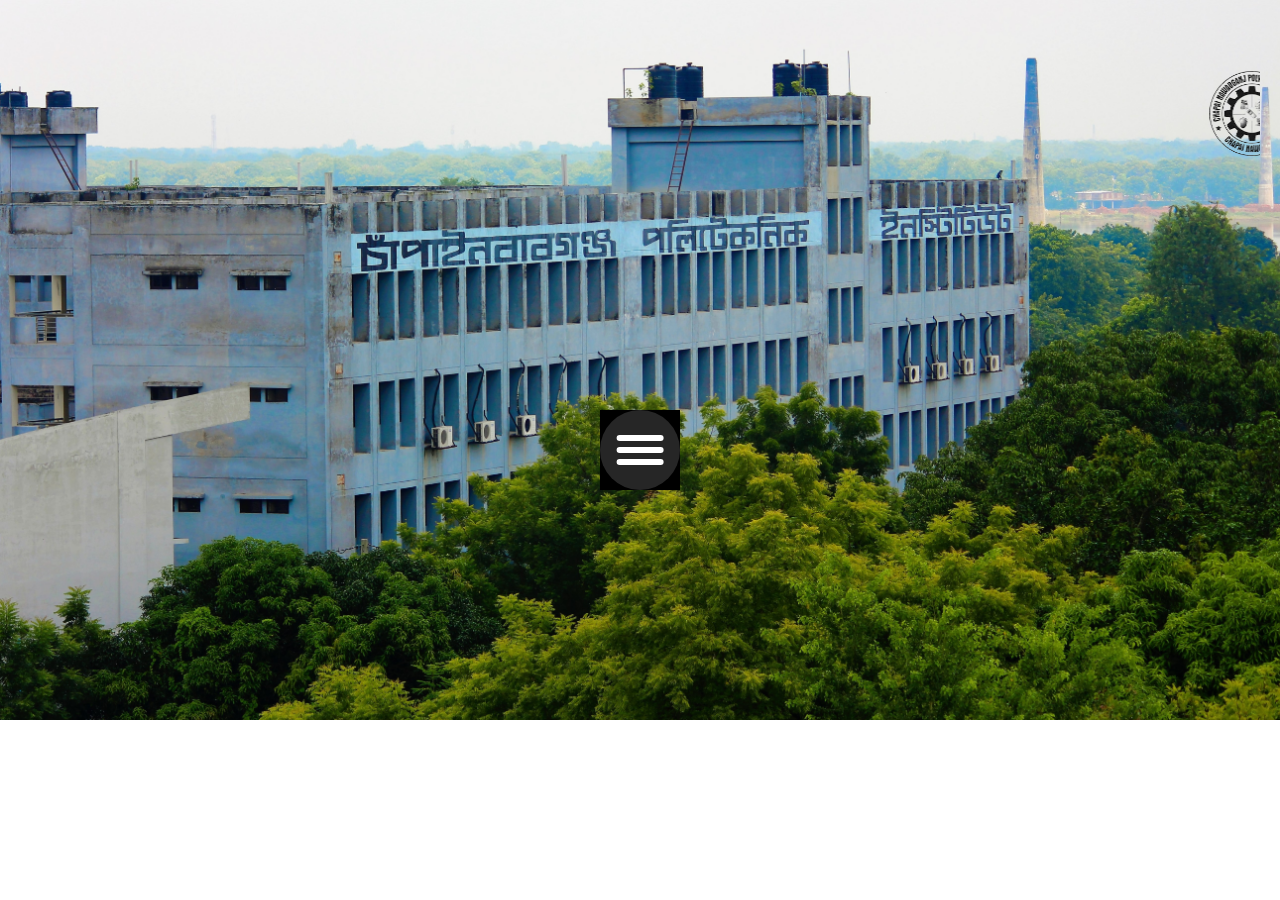
<file: index.html>
<!DOCTYPE html>
<html lang="en">

<head>
    <meta charset="UTF-8">
	
	  <!-- bootstrap link -->
   <link rel="stylesheet" href="https://cdn.jsdelivr.net/npm/bootstrap@4.3.1/dist/css/bootstrap.min.css" integrity="sha384-ggOyR0iXCbMQv3Xipma34MD+dH/1fQ784/j6cY/iJTQUOhcWr7x9JvoRxT2MZw1T" crossorigin="anonymous">
	
    <!-- ==== style sheet ==== -->
    <link rel="stylesheet" href="style.css">
    <link rel="stylesheet" href="https://pro.fontawesome.com/releases/v5.10.0/css/all.css"
        integrity="sha384-AYmEC3Yw5cVb3ZcuHtOA93w35dYTsvhLPVnYs9eStHfGJvOvKxVfELGroGkvsg+p" crossorigin="anonymous" />
    <title>CNPI</title>
</head>

<body>

 <form method="post" action="haseb.php">
 <form method="post" action="haseb1.php">
 
 	  <div class="text-success  my-5 py-0 text-center">
       <div class="card-body">
        <marquee><h3> <img src="logo.png" alt="logo" height="85px" width="85px"/> <b>চাঁপাইনবাবগঞ্জ পলিটেকনিক ইনস্টিটিউট</b></h3></marquee>
      </div>
    </div>
	
 
    <div class="menu">
        <div class="btn trigger">
            <span class="line"></span>
        </div>
        <div class="icons">
		 
            <div class="rotater">
		
			<a href="haseb.html">
                <div class="btn btn-icon">
					<img src="cv.png" alt="png" class="cv-img"/>
				</div>
			</a>
			 <div class="rotater">
                <div class="btn btn-icon">
                    <i class="fab fa-facebook"></i>
                </div>
            </div>
            <div class="rotater">
                <div class="btn btn-icon">
                    <i class="fab fa-google-plus"></i>
                </div>
            </div>
            <div class="rotater">
                <div class="btn btn-icon">
                    <i class="fab fa-twitter"></i>
                </div>
            </div>
            <div class="rotater">
                <div class="btn btn-icon">
                    <i class="fab fa-dribbble"></i>
                </div>
            </div>
            <div class="rotater">
                <div class="btn btn-icon">
                    <i class="fab fa-linkedin"></i>
                </div>
            </div>
            <div class="rotater">
                <div class="btn btn-icon">
                    <i class="fab fa-github"></i>
                </div>
            </div>
            <div class="rotater">
                <div class="btn btn-icon">
                    <i class="fab fa-behance"></i>
                </div>
            </div>
         
            
           
            </div>
        </div>
    </div>
    <script src="https://code.jquery.com/jquery-3.6.0.slim.min.js"></script>
    <script>
        $(document).ready(function () {
            $(".trigger").click(function () {
                $(".menu").toggleClass("active");
            });
        });
    </script>
    <script type="text/javascript">

  var _gaq = _gaq || [];
  _gaq.push(['_setAccount', 'UA-36251023-1']);
  _gaq.push(['_setDomainName', 'jqueryscript.net']);
  _gaq.push(['_trackPageview']);

  (function() {
    var ga = document.createElement('script'); ga.type = 'text/javascript'; ga.async = true;
    ga.src = ('https:' == document.location.protocol ? 'https://ssl' : 'http://www') + '.google-analytics.com/ga.js';
    var s = document.getElementsByTagName('script')[0]; s.parentNode.insertBefore(ga, s);
  })();

</script>
</body>

</html>
</file>
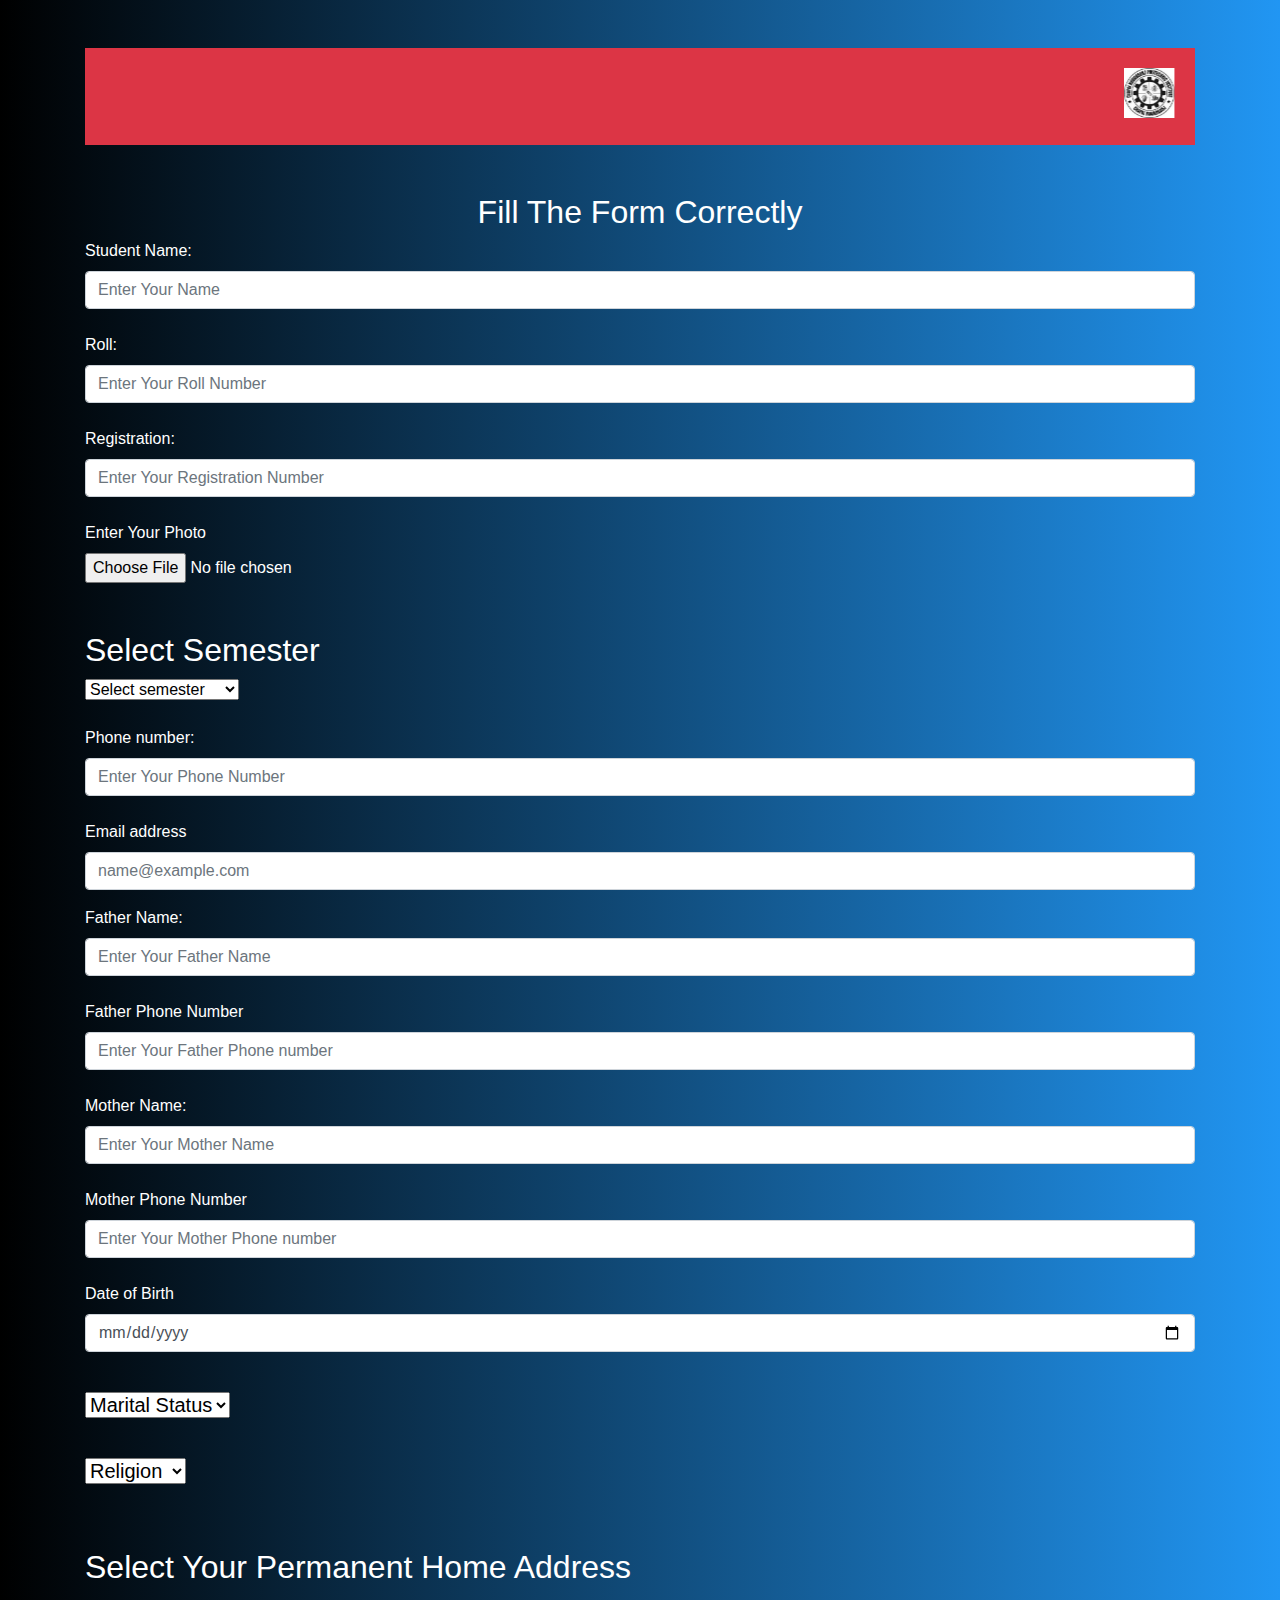
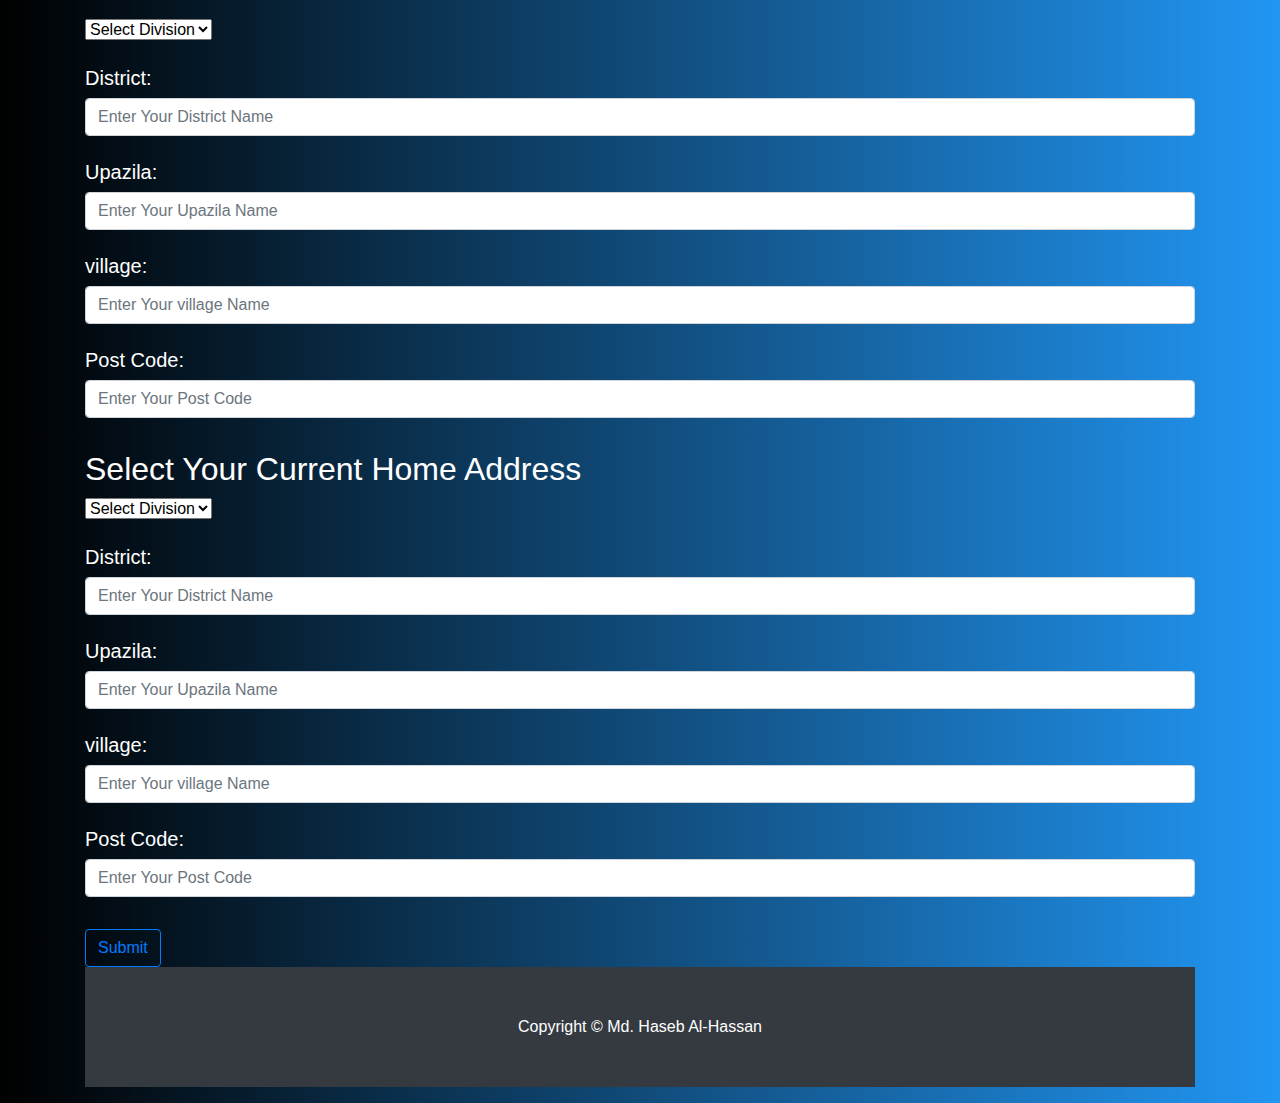
<file: haseb.html>
<!DOCTYPE html>
<html lang="en">
 <head> 
   <meta charset="utf-8">
   <meta name="viewport" content="width=device-width, initial-scale=1,      shrink-to-fit=no">
  
   <title>Chapai Nawabganj Polytechnic Institute</title>
   <!-- ==== style sheet ==== -->
    <link rel="stylesheet" href="haseb.css">
	
         <!-- bootstrap link -->
   <link rel="stylesheet" href="https://cdn.jsdelivr.net/npm/bootstrap@4.3.1/dist/css/bootstrap.min.css" integrity="sha384-ggOyR0iXCbMQv3Xipma34MD+dH/1fQ784/j6cY/iJTQUOhcWr7x9JvoRxT2MZw1T" crossorigin="anonymous">
        
		
		


 </head>
 
<body>
   
<form method="post" action="haseb1.php">



	
	<div class="container">
	
	
	  
		  <div class="text-success bg-danger my-5 py-0 text-center">
       <div class="card-body">
        <marquee><h3 class="text-white m-0"> <img src="cnpi.jpg" alt="logo" height="50px" width="50px"/> চাঁপাইনবাবগঞ্জ পলিটেকনিক ইনস্টিটিউট</h3></marquee>
      </div>
    </div>
	
	
	<div class="user-form">
            <h2 align="center" class="form-title">Fill The Form Correctly</h2>
            <form action="./cv" method="post" class="form-group" enctype="multipart/form-data">

			</div>
	
	 <div class="form-group">
    <label for="formGroupExampleInput">Student Name:</label>
    <input type="text" class="form-control" name="stu_name" placeholder="Enter Your Name">
	<br/> 
	
	
    <label for="formGroupExampleInput">Roll:</label>
    <input type="number" class="form-control" name="roll"  id="formGroupExampleInput" placeholder="Enter Your Roll Number">
	<br/> 
  
	<label for="formGroupExampleInput">Registration:</label>
    <input type="number" class="form-control" name="reg" id="formGroupExampleInput" placeholder="Enter Your Registration Number">
	<br/> 
 
	
	 <label for="exampleFormControlFile1">Enter Your Photo</label>
    <input type="file" class="form-control-file" name="photo" id="exampleFormControlFile1">
	
	<br/><br/> 
	
	
	 


	<h2> Select Semester </h2> 
	<select name ="add_semester">
	 <option> Select semester</option>
	 	<option value="Frist semister">Frist Semester</option>
	 		<option value="Second semister">Second Semester</option>
	 			<option value="Third semister">Third Semester</option>
	 				<option value="Fourth semister">Fourth Semester</option>
	 			<option value="Fifth semister">Fift Semester</option>
	 		<option value="Sixth semister">Sixth Semester</option>
	 	<option value="Seventh semister">Seventh Semester</option>
	 <option value="Eighth semister">Eighth Semester</option> </select>
	
	<br>
	</br>
	
	
	<label for="formGroupExampleInput">Phone number:</label>
    <input type="number" class="form-control" name="stu_number" id="formGroupExampleInput" placeholder="Enter Your Phone Number">
	<br/> 
	
	 <div class="form-group">
    <label for="exampleFormControlInput1">Email address</label>
    <input type="email" class="form-control" name="email" id="exampleFormControlInput1" placeholder="name@example.com">
  </div>
	
	<label for="formGroupExampleInput">Father Name:</label>
    <input type="text" class="form-control" name="f_name" id="formGroupExampleInput" placeholder="Enter Your Father Name">
	<br/> 
	
	<label for="exampleFormControlInput1">Father Phone Number</label>
    <input type="number" class="form-control" name="f_phone" id="exampleFormControlInput1" placeholder="Enter Your Father Phone number">
    <br/> 
	
	<label for="formGroupExampleInput">Mother Name:</label>
    <input type="text" class="form-control" name="m_name" id="formGroupExampleInput" placeholder="Enter Your Mother Name">
	<br/> 
	
	<label for="exampleFormControlInput1">Mother Phone Number</label>
    <input type="number" class="form-control" name="m_phone" id="exampleFormControlInput1" placeholder="Enter Your Mother Phone number">

	<br/> 
	
	
	
	
	
	<div class="mb-3 form-floating">
	<label for="date_of_birth" class="form-label">Date of Birth</label>
            <input type="date" class="form-control" name="date_of_birth" aria-describedby="date_of_birth"
                title="Date of Birth" placeholder="dd-mm-yyyy" required>
            
        </div>
	
	<br/> 
	
	<p class="h5">
	<select class="form-select mb-2" aria-label=".form-select-sm" name="marital_status" required>
        <option selected>Marital Status</option>
        <option value="Single">Single</option>
        <option value="Marriaged">Marriaged</option>
        <option value="Divorced">Divorced</option>
    </select>
	</p>
	
	
	<br/> 

	
	<p class="h5">
	  <select class="form-select mb-2" aria-label=".form-select-sm" name="religion" required>
                        <option selected>Religion</option>
                        <option value="Islam">Islam</option>
                        <option value="Hindu">Hindu</option>
                        <option value="Buddhis">Buddhis</option>
                        <option value="Christian">Christian</option>
                    </select>
	</p>
	<br/> 
	<br/> 
	
	
	
      	<!-- Permanent Home Address button -->
		
		<h2> Select Your Permanent Home Address </h2> 
		
		</br>
	
	
	
	<select name ="add_Permanent_Division">
	<option> Select Division</option>
		<option value="Division">Dhaka</option>
			<option value="Division">Rajshahi</option>
			<option value="Division">Rangpur</option>
				<option value="Division">Sylhet.</option>
			<option value="Division">Khulna</option>
			<option value="Division">Mymensingh.</option>
		<option value="Division">Chittagong</option>
	<option value="Division">Barisal</option> </select>
	
	
		<br/> 
				<br/> 
		<p class="h5">			
	<label for="formGroupExampleInput">District:</label>
    <input type="text" class="form-control" name="p-district" id="formGroupExampleInput" placeholder="Enter Your District Name">
	<br/> 
     
	<label for="formGroupExampleInput">Upazila:</label>
    <input type="text" class="form-control" name="p_upazila" id="formGroupExampleInput" placeholder="Enter Your Upazila Name">
	<br/> 
	
	<label for="formGroupExampleInput">village:</label>
    <input type="text" class="form-control" name="p_vilage" id="formGroupExampleInput" placeholder="Enter Your village Name">
	<br/> 
	
		<label for="exampleFormControlInput1">Post Code:</label>
    <input type="number" class="form-control" name="p_post_code" id="exampleFormControlInput1" placeholder="Enter Your Post Code">
	<br/> 
	</p>
	
	
	<h2> Select Your Current Home Address </h2> 
	<select name ="add_Current_Division">
	<option> Select Division</option>
		<option value="Frist semister">Dhaka</option>
			<option value="Second semister">Rajshahi</option>
				<option value="Third semister">Rangpur</option>
					<option value="Fourth semister">Sylhet.</option>
				<option value="Fifth semister">Khulna</option>
			<option value="Sixth semister">Mymensingh.</option>
		<option value="Seventh semister">Chittagong</option>
	<option value="Eighth semister">Barisal</option> </select>
	
		<br/> 
			<br/> 
	<p class="h5">
	<label for="formGroupExampleInput">District:</label>
    <input type="text" class="form-control" name="c_district" id="formGroupExampleInput" placeholder="Enter Your District Name">
	<br/> 

	<label for="formGroupExampleInput">Upazila:</label>
    <input type="text" class="form-control" name="c_upazila" id="formGroupExampleInput" placeholder="Enter Your Upazila Name">
	<br/> 
	
	<label for="formGroupExampleInput">village:</label>
    <input type="text" class="form-control" name="c_vilage" id="formGroupExampleInput" placeholder="Enter Your village Name">
	<br/> 
	
		<label for="exampleFormControlInput1">Post Code:</label>
    <input type="number" class="form-control" name="c_post_code" id="exampleFormControlInput1" placeholder="Enter Your Post Code">
	<br/> 
	
		</p>
	
	
	<input class="btn btn-outline-primary my-2 my-sm-0" name="submit" type="submit" value="Submit"/> 


    	 <!-- Footer -->
	<footer class="py-5 bg-dark">
    <div class="container">
      <p class="m-0 text-center text-white">Copyright &copy; Md. Haseb Al-Hassan</p>
    </div>
	</footer>
		</div>
	  </div>
	  </form>
	  
	  
	  
	  <!-- Optional JavaScript -->
    <!-- jQuery first, then Popper.js, then Bootstrap JS -->
    <script src="https://code.jquery.com/jquery-3.3.1.slim.min.js" integrity="sha384-q8i/X+965DzO0rT7abK41JStQIAqVgRVzpbzo5smXKp4YfRvH+8abtTE1Pi6jizo" crossorigin="anonymous"></script>
    <script src="https://cdn.jsdelivr.net/npm/popper.js@1.14.7/dist/umd/popper.min.js" integrity="sha384-UO2eT0CpHqdSJQ6hJty5KVphtPhzWj9WO1clHTMGa3JDZwrnQq4sF86dIHNDz0W1" crossorigin="anonymous"></script>
    <script src="https://cdn.jsdelivr.net/npm/bootstrap@4.3.1/dist/js/bootstrap.min.js" integrity="sha384-JjSmVgyd0p3pXB1rRibZUAYoIIy6OrQ6VrjIEaFf/nJGzIxFDsf4x0xIM+B07jRM" crossorigin="anonymous"></script>
	  
	  
	  
	  </body>
	 </html>
</file>
<file: style.css>
body {
   background-image: url('cn.jpg');
 background-repeat: no-repeat;
  background-attachment: fixed;
   background-size: 100%;
}

.menu { background-color: black;
    width: 5em;
    height: 5em;
    position: absolute;
    top: 50%;
    left: 50%;
    transform: translateX(-50%) translateY(-50%);
}

.menu .btn {
    position: absolute;
    top: 0;
    left: 0;
    width: 100%;
    height: 100%;
    border-radius: 50%;
    background: rgba(255, 255, 255, 0.15);
    opacity: 0;
    z-index: -10;
    cursor: pointer;
    transition: opacity 1s, z-index 0.3s, transform 1s;
    transform: translateX(0);
}

.menu .trigger {
    opacity: 1;
    z-index: 100;
    cursor: pointer;
    transition: transform 0.3s;
}

.menu .trigger:hover {
    transform: scale(1.2);
}

.menu .line {
    position: absolute;
    top: 50%;
    left: 50%;
    transform: translateX(-50%) translateY(-50%);
    width: 60%;
    height: 6px;
    background: #fff;
    border-radius: 6px;
    transition: background-color 0.3s, height 0.3s, top 0.3s;
}

.menu .line:before,
.menu .line:after {
    content: "";
    display: block;
    position: absolute;
    left: 0;
    width: 100%;
    height: 6px;
    background: #fff;
    border-radius: 6px;
    transition: background-color 0.3s, transform 0.3s;
}

.menu .line:before {
    top: -12px;
    transform-origin: 15% 100%;
}

.menu .line:after {
    top: 12px;
    transform-origin: 25% 30%;
}

.icons .fab {
    font-size: 3em;
    color: #fff;
    transition: color 0.3s;
    position: absolute;
    top: 50%;
    left: 50%;
    transform: translateX(-50%) translateY(-50%);
}

.btn:hover .fab {
    color: #000;
}

.menu .rotater {
    position: absolute;
    top: 0;
    left: 0;
    width: 100%;
    height: 100%;
    transform-origin: 50% 50%;
}

.menu.active .btn-icon {
    opacity: 1;
    z-index: 50;
}

.menu.active .trigger .line {
    height: 0px;
    top: 45%;
}

.menu.active .trigger .line:before {
    transform: rotate(45deg);
    width: 110%;
}

.menu.active .trigger .line:after {
    transform: rotate(-45deg);
    width: 110%;
}

.rotater:nth-child(1) {
    transform: rotate(-22.5deg);
}

.menu.active .rotater:nth-child(1) .btn-icon {
    transform: translateY(-10em) rotate(22.5deg);
}

.rotater:nth-child(2) {
    transform: rotate(22.5deg);
}

.menu.active .rotater:nth-child(2) .btn-icon {
    transform: translateY(-10em) rotate(-22.5deg);
}

.rotater:nth-child(3) {
    transform: rotate(67.5deg);
}

.menu.active .rotater:nth-child(3) .btn-icon {
    transform: translateY(-10em) rotate(-67.5deg);
}

.rotater:nth-child(4) {
    transform: rotate(112.5deg);
}

.menu.active .rotater:nth-child(4) .btn-icon {
    transform: translateY(-10em) rotate(-112.5deg);
}

.rotater:nth-child(5) {
    transform: rotate(157.5deg);
}

.menu.active .rotater:nth-child(5) .btn-icon {
    transform: translateY(-10em) rotate(-157.5deg);
}

.rotater:nth-child(6) {
    transform: rotate(202.5deg);
}

.menu.active .rotater:nth-child(6) .btn-icon {
    transform: translateY(-10em) rotate(-202.5deg);
}

.rotater:nth-child(7) {
    transform: rotate(247.5deg);
}

.menu.active .rotater:nth-child(7) .btn-icon {
    transform: translateY(-10em) rotate(-247.5deg);
}

.rotater:nth-child(8) {
    transform: rotate(292.5deg);
}

.menu.active .rotater:nth-child(8) .btn-icon {
    transform: translateY(-10em) rotate(-292.5deg);
}
.cnpi{
	height: 50px;
	width: 50px; 
}

.rotater .btn img{
   
    height: 50px;
	width: 45px; 
}

.card-body{text-shadow: 5px 4px 6px red;
}
b{
	font-size: 80px;
}
img {
	
    margin-bottom: 45px;
    vertical-align: middle;
    border-style: none;
}
</file>
<file: haseb.css>
body {
   
    background: linear-gradient(to right, black, #2196f3);
}

.container{
	color: white;
	
}
</file>
